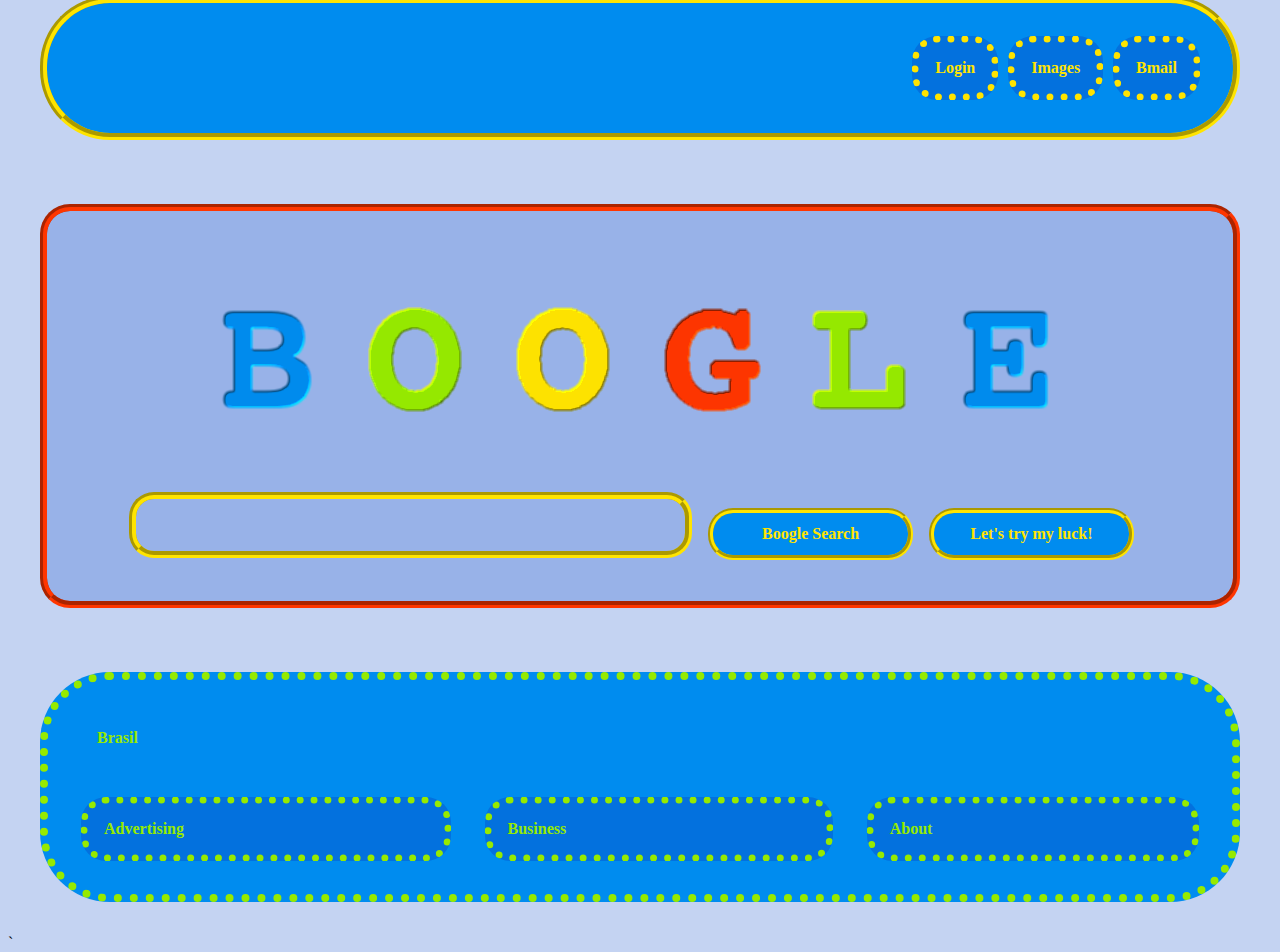
<file: index.html>
<!DOCTYPE html>
<html lang="en">
<head>
    <meta charset="UTF-8">
    <title>Boogle</title>
    <link rel="stylesheet" href="style.css">
</head>
<body class="body">
    <div class="viewport">


        <div class="topnav viewportOtherDivs">


            <div class="topnavChildren">
                Login
            </div>
            <div class="topnavChildren">
                Images
            </div>
            <div class="topnavChildren">
                Bmail
            </div>

        </div>
        <!--<div class="leftnav viewportOtherDivs">
                <br></br>LEFTNAV

        </div > -->


        <div class="main">

             <img class="image-BoogleBanner" src="Boogle/img/Boogle_Banner.png">
           <div class="main-Button">
           <form action="" class="Search-form">
                <input type="search" class="searchBox" name="search"><br><br>

           </form>
           <form action="" class="Search-form">

                <input type="submit" value="Boogle Search" class="Search-form-submit">
           </form>

           <form action="" class="Search-form">

                <input type="submit" value="Let's try my luck!" class="Search-form-submit">
           </form>
           </div>


        </div>

         <!--<div class="rightnav viewportOtherDivs">
             RIGHTNAV
        </div> -->

        <div class="footer viewportFooter">
            <div class="onlyStyledText">
                Brasil
            </div>
            <div class="footerChildren">
                Advertising
            </div>
            <div class="footerChildren">
                Business
            </div>
            <div class="footerChildren">
                About
            </div>
        </div>


`   </div>


</body>
</html>
</file>
<file: style.css>
.body {

    background: rgba(20, 80, 205, 0.25);


}

.viewport {
    align-content: center;
    display: grid;
    height: 900px;
    grid-template:
    'topnav topnav topnav topnav topnav topnav'
    'main main main main main main'
    'footer footer footer footer footer footer';
    margin: 10px
    justify-items: center;


}

.viewport > div.main {

    background: rgba(20, 80, 205, 0.25);
    padding: 1.5em;
    border: 7px groove #ff3600;
    border-radius: 30px 30px;
    margin: 2em


}
.viewport > div.viewportOtherDivs {

    background: #008cef;
    padding: 2em;
    border: 7px groove #ffe400;
    border-radius: 70px 70px;
    margin: 2em



}

.viewport > div.viewportFooter {

    background: #008cef;
    padding: 2em;
    border: 8px dotted #96ea00;
    border-radius: 70px 70px;
    margin: 2em



}





/*.viewport > div:nth-child(odd){
    background: background-color: green;




}*/


.topnav{


    grid-area: topnav;
    display: grid;
    justify-content: right;
    grid-gap: 0.5em;
    grid-template-columns: auto auto auto;
    background: rgb(100, 30, 170, 0.45);




    border: 7px dashed #ff3600;

}

.topnav > div {
        width: auto;
        height: auto;
        /*border-radius: 50px 50px 15px 15px;*/


}

.topnavChildren {
        color: #ffe400;
        font-family: Blippo;
        font-weight: bold;
        background-color: rgb(10, 30, 170, 0.25);
        font-size: 16px;
        font-family: "Andale Mono";
        margin: 1px;
        padding: 16px;
        border-radius: 25px 25px;
        width:
        transition: 0.3s;
        border:7px dotted #ffe400;

}

.topnavChildren:hover {
        border:5px dotted #ff3600;
        color: #ff3600;

        background-color: #008cef;


        cursor: pointer;
        box-shadow: 0 0 20px 0 #ff3600;400;

}


.topnavChildren:active {
        border:5px dotted #96ea00;
        color: #96ea00;

        background-color: #008cef;


        cursor: pointer;
        box-shadow: 0 0 20px 7px #96ea00

}



.leftnav{

    grid-area: leftnav;


    background-color: rgb(10, 30, 170, 0.45);




    border: 7px dashed #ff3600;

}

.main {
    display: grid;
    background-color: rgb(10, 30, 170, 0.45);
    grid-area: main;
    justify-content: center;
    align-content: center;
    border: 7px dashed #ff3600;

    margin-left: auto;
    margin-right: auto;
    width: 3fr;
    height: 1fr;



}

.main-Button {
    display: grid;
    grid-template-columns: 55% 20% 20%;
    grid-gap: 1em;
    height: auto;
    width: auto;

}







.image-BoogleBanner {




        width: auto;
        height: auto;




    }



.searchBox {
        background-color: rgb(10, 30, 170, 0);
        font-size: 25px;
        font-family: "Andale Mono";
        margin: 1px;
        padding: 12px;
        border-radius: 25px 25px;
        width: 100%;
        transition: 0.3s;
        border:7px groove #ffe400;
        }

.searchBox:hover {

        background-color: rgb(10, 30, 170, 0.25);
        border:7px groove #008cef;
        box-shadow: 0 0 8px 0 #008cef;


}
.searchBox:focus {
        background-color: rgb(40 50 40);
        color: #ffe400;
        border:7px groove #008cef;
        box-shadow: 0 0 15px 7px #008cef;


}

.Search-form {



        justify-content: center;
        align-content: center;

        width: auto;
        height: auto;
        border: 17px black;



    }




/*.Search-form input {
        font-family: "Courier New";
       /* grid-area: Search*/
        /*font-size: 20px;


        margin: 1px;
        padding: 12px;
        border-radius: 25px 25px;
        width: 100%;
        transition: 0.3s;


        }*/

.Search-form-submit {


        margin: 1px;
        padding: 12px;
        border:5px groove #ffe400;
        border-radius: 25px 25px;
        width: 100%;
        transition: 0.3s;
        font-size: 16px;
        font-weight: bold;
        font-family: Blippo;
        /*grid-area: Search*/
        color: #ffe400;


        background-color: #008cef;


        cursor: pointer;
        }
.Search-form-submit:hover {
        border:5px groove #ff3600;
        color: #ff3600;

        background-color: #008cef;


        cursor: pointer;
        box-shadow: 0 0 20px 0 #ff3600;
        }

.Search-form-submit:active {
        border:5px groove #96ea00;
        color: #96ea00;

        background-color: #008cef;


        cursor: pointer;
        box-shadow: 0 0 20px 7px #96ea00
        }






.rightnav{


    grid-area: right;

    background-color: rgb(10, 30, 170, 0.45);




    border: 7px dashed #ff3600;

}

.footer{

    height: auto;
    grid-area: footer;
    display: grid;
    grid-template:
    'Brasil Brasil Brasil'
    'OtherLinks1 OtherLinks2 OtherLinks3';
    grid-gap: 2em;
    grid-template-columns: auto auto auto;

    background-color: rgb(10, 30, 170, 0.45);




    border: 7px dashed #ff3600;

}

.footerChildren {
        grid-area: OtherLinks3 OtherLinks2 OtherLinks1;
        color: #96ea00;
        font-family: Blippo;
        font-weight: bold;
        background-color: rgb(10, 30, 170, 0.25);
        font-size: 16px;
        font-family: "Andale Mono";
        margin: 1px;
        padding: 16px;
        border-radius: 25px 25px;
        width:
        transition: 0.3s;
        border:7px dotted #96ea00;

}

.footerChildren:hover {
        grid-area: OtherLinks3 OtherLinks2 OtherLinks1;
        color: #ffe400;
        font-family: Blippo;
        font-weight: bold;
        background-color: rgb(10, 30, 170, 0.25);
        font-size: 16px;
        font-family: "Andale Mono";
        margin: 1px;
        padding: 16px;
        border-radius: 25px 25px;
        width:
        transition: 0.3s;
        border:7px dotted #ffe400;
        cursor: pointer;

}

.footerChildren:active {
        grid-area: OtherLinks3 OtherLinks2 OtherLinks1;
        color: #ffe400;
        font-family: Blippo;
        font-weight: bold;
        background-color: rgb(10, 30, 170, 0.25);
        font-size: 16px;
        font-family: "Andale Mono";
        margin: 1px;
        padding: 16px;
        border-radius: 25px 25px;
        width:

        border:7px dotted #ffe400;
        cursor: pointer;

}

.onlyStyledText {
        grid-area: Brasil;
        color: #96ea00;
        font-family: Blippo;
        font-weight: bold;
        background-color: rgb(10, 30, 170, 0);
        font-size: 16px;
        font-family: "Andale Mono";
        margin: 1px;
        padding: 16px;
        border-radius: 25px 25px;
        width:
        transition: 0.3s;


}

.move {
    background-color: orange;
    width: 700px;
    height: 400px;
    margin: 100px;
    padding: 70px;
    border: 7px dashed rgb(10, 30, 170, 0.45);
    border-radius: 30px 70px;
}



.relative1 {
    background-color: green;
    color: red;
    height: 400px;
    width: 300px;
    /*margin: 50px;*/
    padding: 70px;
    border: 7px dashed orange;
    border-radius: 30px;
    position: relative;
    top: 0;
    right: 0;
    display: inline;

}

.relative2 {
    background-color: red;
    color: blue;
    height: 400px;
    width: 300px;
    /*margin: 50px;*/
    padding: 70px;
    border: 7px dashed orange;
    border-radius: 30px;
    position: relative;
    top: 40px;
    right: 0;
    left: 40px;
    display: inline-block;


}


.centered {
    background-color: green;
    color: white;
    /*height: 400px;*/
    width: 300px;
    margin: 0 auto;
    padding: 70px;
    border: 7px dashed orange;
    border-radius: 30px;
    position: relative;
    top: 40px;
    right: 0;
    left: 40px;
    display: block;


}

.square {
    background-color: green;
    color: white;
    /*height: 400px;*/
    width: 300px;
    margin-left: auto;
    /*squaremargin-right: auto;*/
    padding: 70px;
    border: 7px dashed orange;
    border-radius: 30px;
    position: relative;
    top: 40px;
    right: 0;
    left: 40px;
    /*display: inline-block;*/


}

.container {
    display: flex;
    background-color: orange;
    border: 7px dashed blue;
    border-radius: 30px;

    /*justify-content: centered; */
    flex-flow: row;
    flex-wrap: wrap;





}

.container-square {
    background-color: red;
    color: white;
    /*height: 400px;*/
    width: 100px;
    margin: 100px;
    /*squaremargin-right: auto;*/

    border: 7px dashed blue;
    border-radius: 30px;


    /*display: inline-block;*/


}
</file>
